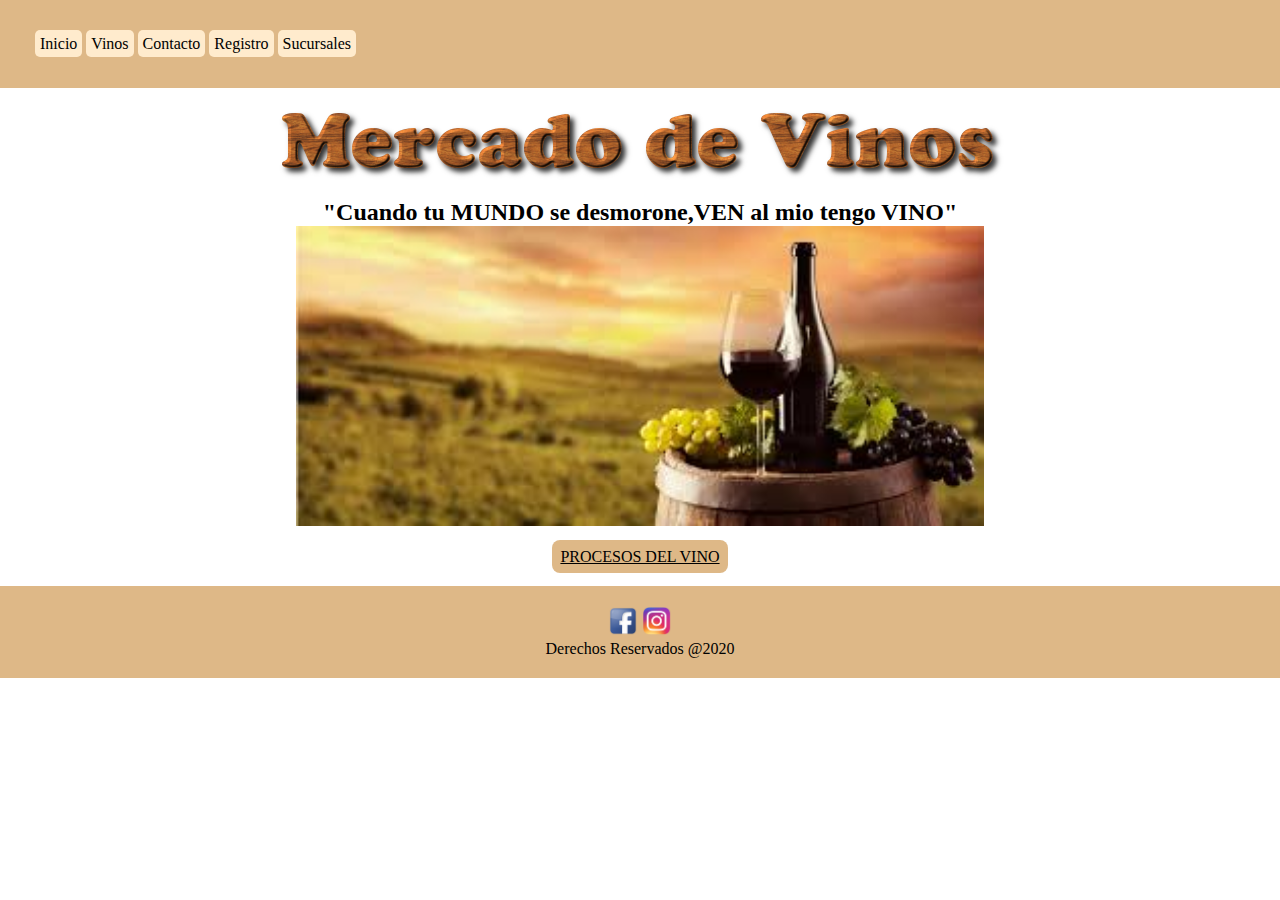
<file: TP1.CC/index.html>
<!DOCTYPE html>
<html lang="es">
<head>
    <meta charset="UTF-8">
    <meta name="viewport" content="width=device-width, initial-scale=1.0">
    <title>Wine</title>
    <link rel="stylesheet" href="css/main.css">
</head>
<body>
   
    <header>
         <nav>
            <a class="nav" href="index.html">Inicio</a>
            <a class="nav" href="about.html">Vinos</a>
            <a class="nav" href="contac.html">Contacto</a>
            <a class="nav" href="registro.html">Registro</a>
            <a class="nav" href="surcusales.html">Sucursales</a>
         </nav>
    </header>

    <menu>
             <h1><img src="imagenes/logo.png" alt=""></h1>
             <H2>"Cuando tu MUNDO se desmorone,VEN al mio tengo VINO"</H2>
            <img src="imagenes/vino.jpg" height="300" alt="Imagen ilustrativa">
    <menu>
        <br>
    <div>
             <a class="proceso" href="Proceso.html">PROCESOS DEL VINO</a>
    </div>   

    <footer>
            <a href="https://www.facebook.com/login/" target="_blank"><img src="imagenes/icono.002.png" alt="" height="30"><i class="fa fa-facebook" aria-hidden="true"></i></a>
            <a href="https://www.instagram.com//" target="_blank"><img src="imagenes/icono001.png" alt="" height="30"><i class="fa fa-imstagram" aria-hidden="true"></i> </a>
            <p>Derechos Reservados @2020</p>  
    </footer>

</body>
</html>
</file>
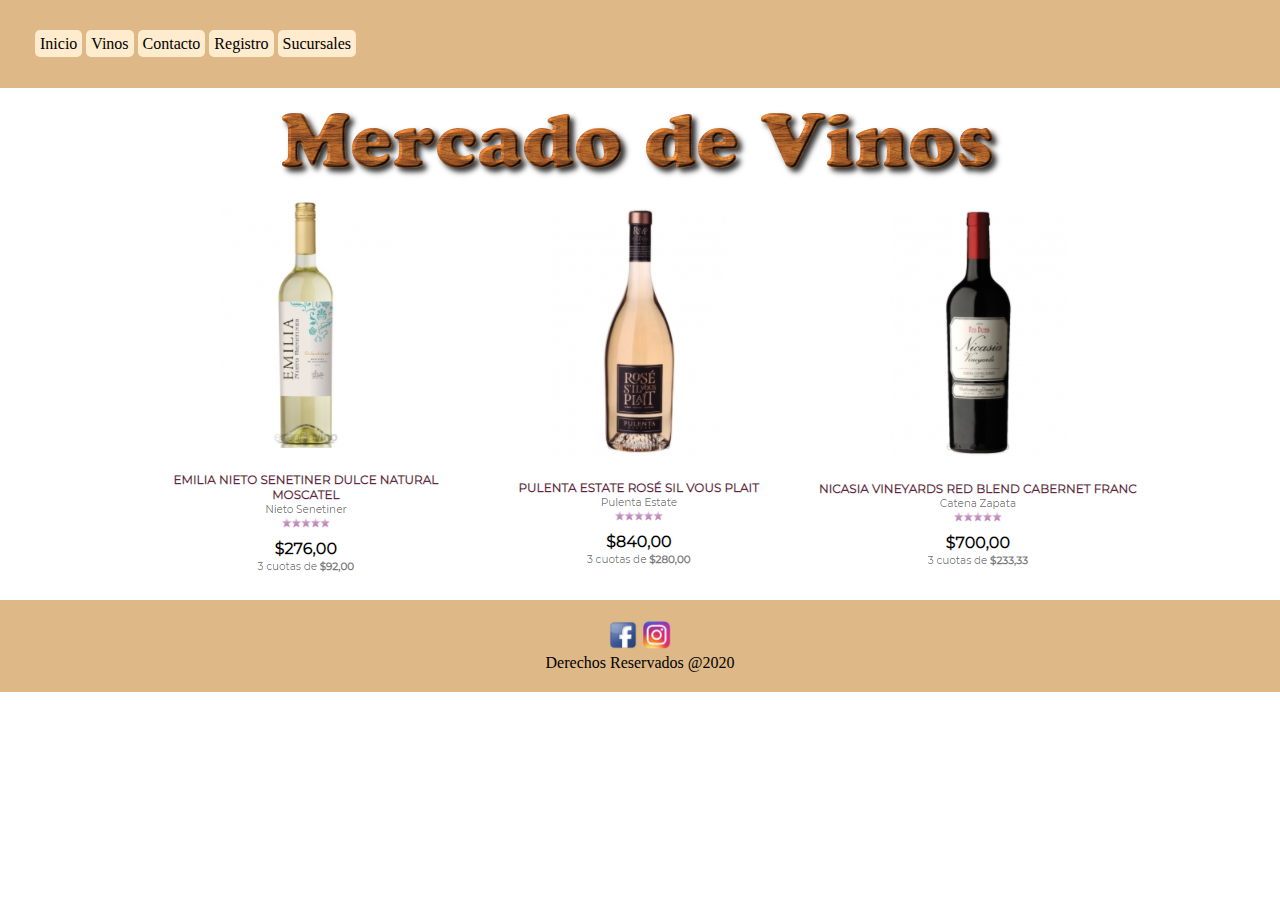
<file: TP1.CC/about.html>
<!DOCTYPE html>
<html lang="en">
<head>
    <meta charset="UTF-8">
    <meta name="viewport" content="width=device-width, initial-scale=1.0">
    <title>Wine</title>
    <link rel="stylesheet" href="css/main.css">
</head>

<body>
    <header>
        <nav>
           <a  class="nav" href="index.html">Inicio</a>
           <a  class="nav" href="about.html">Vinos</a>
           <a  class="nav" href="contac.html">Contacto</a>
           <a  class="nav" href="registro.html">Registro</a>
           <a  class="nav" href="surcusales.html">Sucursales</a>

        </nav>
    </header>

    <menu>
            <h1><img src="imagenes/logo.png" alt=""></h1>
        
            <img src="imagenes/vino01.png" alt="" hspace="35" ><img src="imagenes/vino02.png" alt="" hspace="50" ><img src="imagenes/vino03.png" alt="" hspace="30">
        
    </menu>

    <footer>
        
             <a href="https://www.facebook.com/login/" target="_blank"><img src="imagenes/icono.002.png" alt="" height="30"><i class="fa fa-facebook" aria-hidden="true"></i></a>
            <a href="https://www.instagram.com//" target="_blank"><img src="imagenes/icono001.png" alt="" height="30"><i class="fa fa-imstagram" aria-hidden="true"></i> </a>
         <p>Derechos Reservados @2020 </p>
       
    </footer>
</body>
</html>
</file>
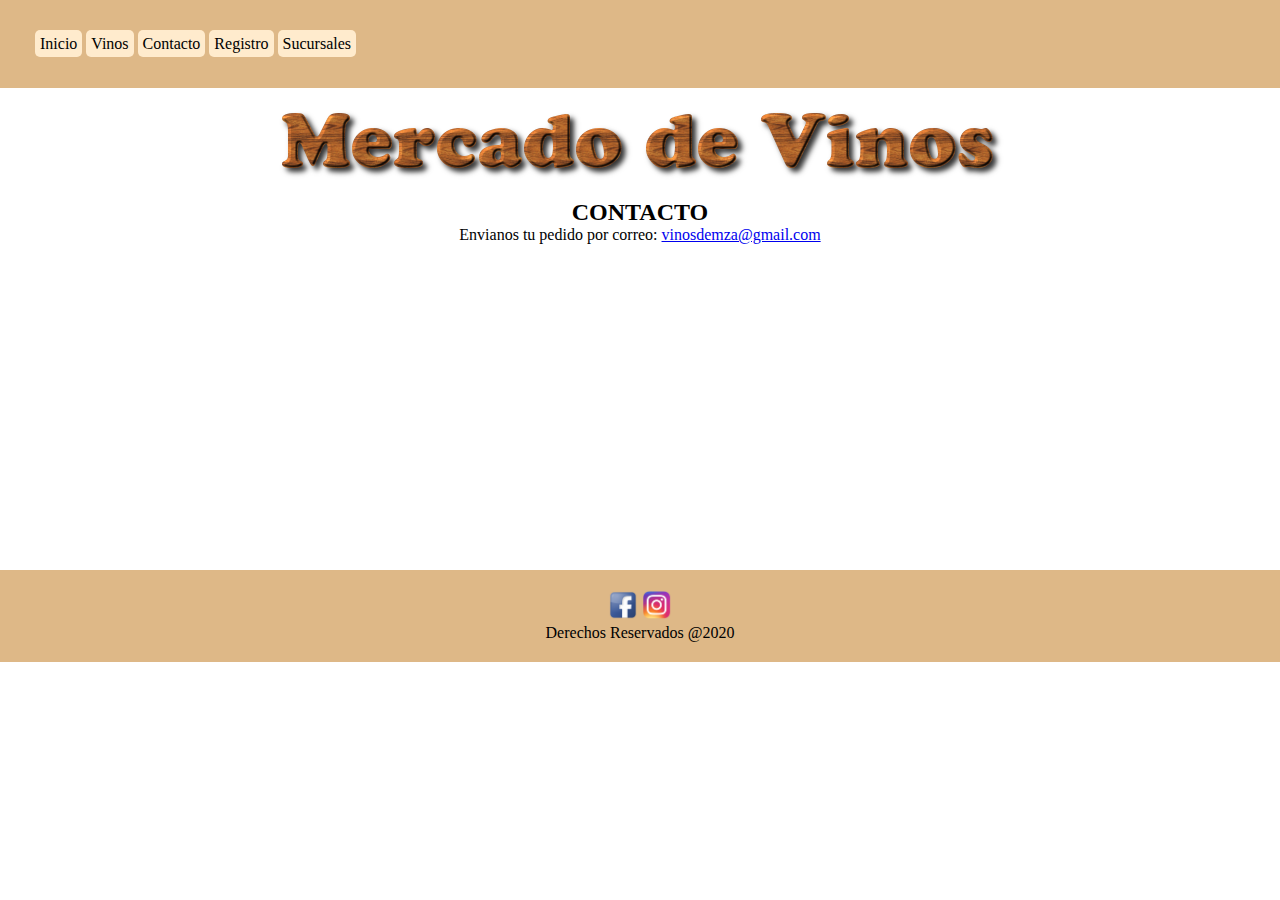
<file: TP1.CC/contac.html>
<!DOCTYPE html>
<html lang="en">
<head>
    <meta charset="UTF-8">
    <meta name="viewport" content="width=device-width, initial-scale=1.0">
    <title>Wine</title>
    <link rel="stylesheet" href="css/main.css">
</head>
<body>
    <header>
        <nav>
           
           <a  class="nav" href="index.html">Inicio</a>
           <a  class="nav" href="about.html">Vinos</a>
           <a  class="nav" href="contac.html">Contacto</a>
           <a  class="nav" href="registro.html">Registro</a>
           <a  class="nav" href="surcusales.html">Sucursales</a>
        </nav>
    </header>
 <menu>
    <h1 style="text-align: center;" ><img src="imagenes/logo.png" alt=""></h1>
    <h2>CONTACTO</h2>
    <P>Envianos tu pedido por correo: <a href="mailto:vinosdemza@gmail.com">vinosdemza@gmail.com</a></P>    
 </menu>   
 <br><br><br><br><br><br><br><br><br><br><br><br><br><br><br><br><br>
<footer>
    
    <a href="https://www.facebook.com/login/" target="_blank"><img src="imagenes/icono.002.png" alt="" height="30"><i class="fa fa-facebook" aria-hidden="true"></i></a>
    <a href="https://www.instagram.com//" target="_blank"><img src="imagenes/icono001.png" alt="" height="30"><i class="fa fa-imstagram" aria-hidden="true"></i> </a>
    <p>Derechos Reservados @2020</p>
    
</footer>

    
</body>
</html>
</file>
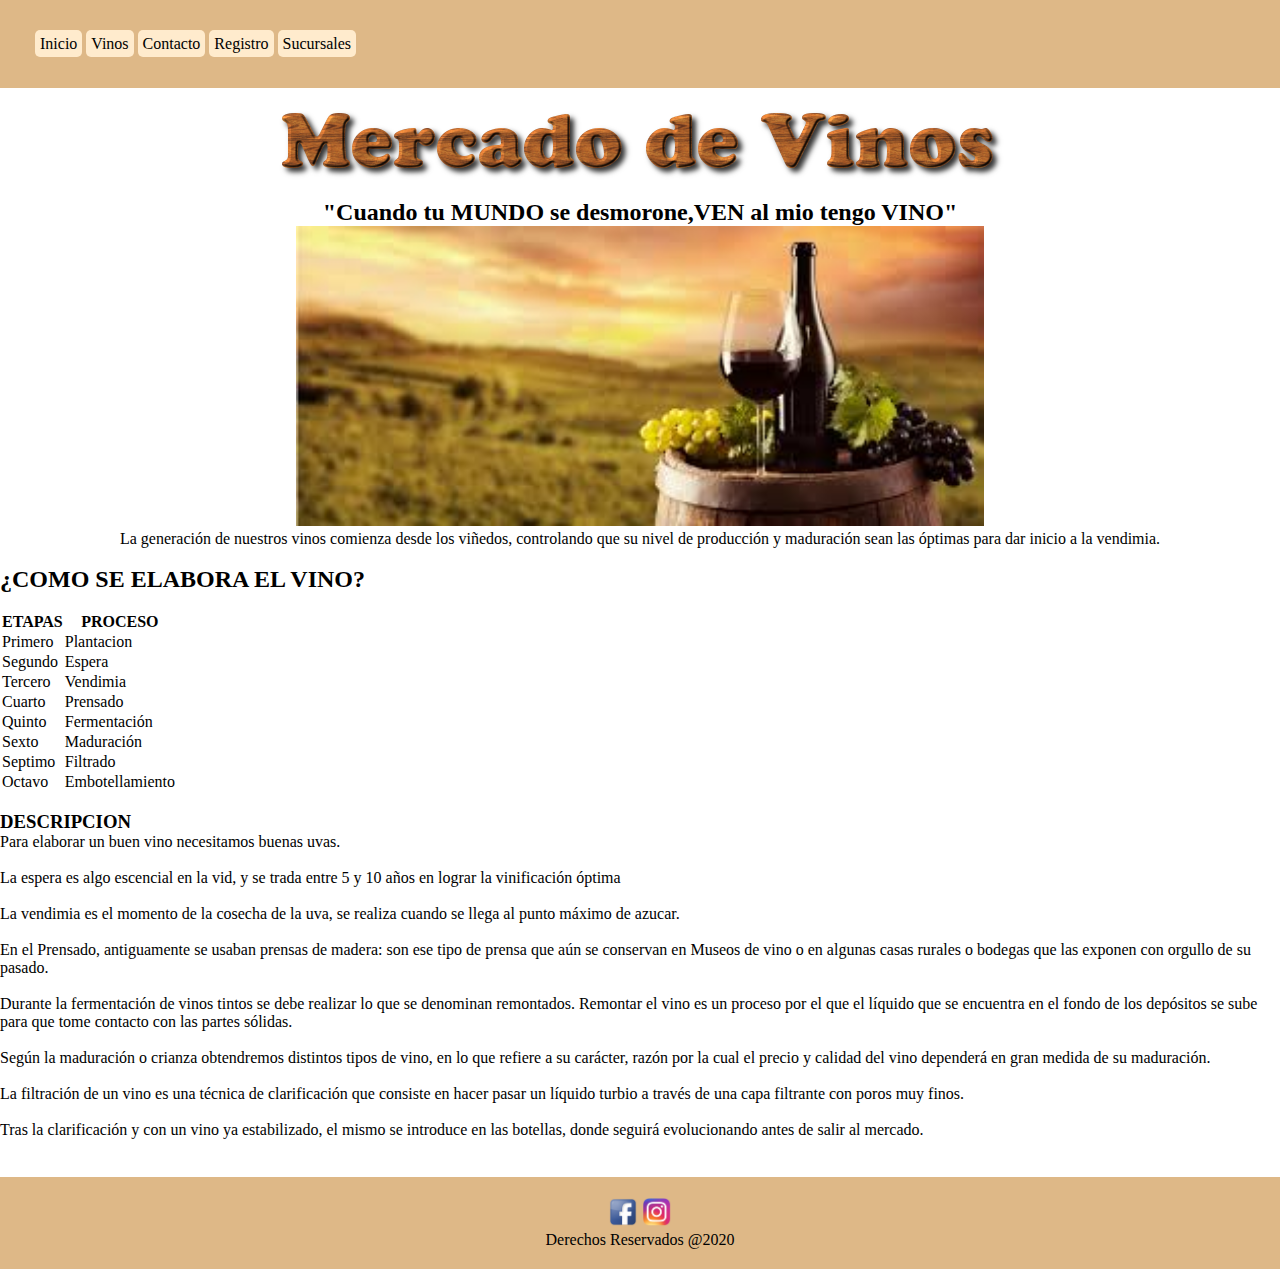
<file: TP1.CC/Proceso.html>
<!DOCTYPE html>
<html lang="en">
<head>
    <meta charset="UTF-8">
    <meta name="viewport" content="width=device-width, initial-scale=1.0">
    <title>Wine</title>
    <link rel="stylesheet" href="css/main.css">
</head>
<body>
    <header>
        <nav>
            <a class="nav" href="index.html">Inicio</a>
            <a class="nav" href="about.html">Vinos</a>
            <a class="nav" href="contac.html">Contacto</a>
            <a class="nav" href="registro.html">Registro</a>
            <a class="nav" href="surcusales.html">Sucursales</a>
        </nav>
    </header>

<menu>
   <h1><img src="imagenes/logo.png" alt=""></h1>  
    <H2>"Cuando tu MUNDO se desmorone,VEN al mio tengo VINO"</H2>
    <img src="imagenes/vino.jpg" height="300" alt="Imagen ilustrativa"> 
    <a href="Proceso.html"></a><p>La generación de nuestros vinos comienza desde los viñedos, controlando que su nivel de producción y maduración sean las óptimas para dar inicio a la vendimia.</p>
    <br>
</menu>
<div>
<a href="Proceso.html"></a>
<h2>¿COMO SE ELABORA EL VINO?</h2>
<br>
<p>
</div>
<table>
    <tr>
        <th> ETAPAS</th>
        <th>PROCESO</th>
    </tr>
    <tr>
        <td>Primero</td>
        <td>Plantacion</td>
    </tr>
    <tr>
        <td>Segundo</td>
        <td>Espera</td>
    </tr>
    <tr>
        <td>Tercero</td>
        <td>Vendimia</td>
    </tr>
    <tr>
        <td>Cuarto</td>
        <td>Prensado</td>
    </tr>
    <tr>
        <td>Quinto</td>
        <td>Fermentación</td>
    </tr>
    <tr>
        <td>Sexto</td>
        <td>Maduración</td>
    </tr>
    <tr>
        <td>Septimo</td>
        <td>Filtrado</td>
    </tr>
    <tr>
        <td>Octavo</td>
        <td>Embotellamiento</td>
    </tr>
</table>
    <br>
    <ul>
    <h3>DESCRIPCION</h3>
        <li>Para elaborar un buen vino necesitamos buenas uvas.</li><br>
        <li>La espera es algo escencial en la vid, y se trada entre 5 y 10 años en lograr la vinificación óptima</li><br>
        <li>La vendimia es el momento de la cosecha de la uva, se realiza cuando se llega al punto máximo de azucar.</li><br>
        <li>En el Prensado, antiguamente se usaban prensas de madera: son ese tipo de prensa que aún se conservan en Museos de vino o en algunas casas rurales o bodegas que las exponen con orgullo de su pasado.</li><br>
        <li>Durante la fermentación de vinos tintos se debe realizar lo que se denominan remontados. Remontar el vino es un proceso por el que el líquido que se encuentra en el fondo de los depósitos se sube para que tome contacto con las partes sólidas.</li><br>
        <li>Según la maduración o crianza obtendremos distintos tipos de vino, en lo que refiere a su carácter, razón por la cual el precio y calidad del vino dependerá en gran medida de su maduración.</li><br>
        <li>La filtración de un vino es una técnica de clarificación que consiste en hacer pasar un líquido turbio a través de una capa filtrante con poros muy finos.</li><br>
        <li>Tras la clarificación y con un vino ya estabilizado, el mismo se introduce en las botellas, donde seguirá evolucionando antes de salir al mercado. </li><br>
    </ul>
    </p>
    <footer>
        <a href="https://www.facebook.com/login/" target="_blank"><img src="imagenes/icono.002.png" alt="" height="30"><i class="fa fa-facebook" aria-hidden="true"></i></a>
        <a href="https://www.instagram.com//" target="_blank"><img src="imagenes/icono001.png" alt="" height="30"><i class="fa fa-imstagram" aria-hidden="true"></i> </a>
    <p>Derechos Reservados @2020</p>
    </footer>
    
</body>
</html>
</file>
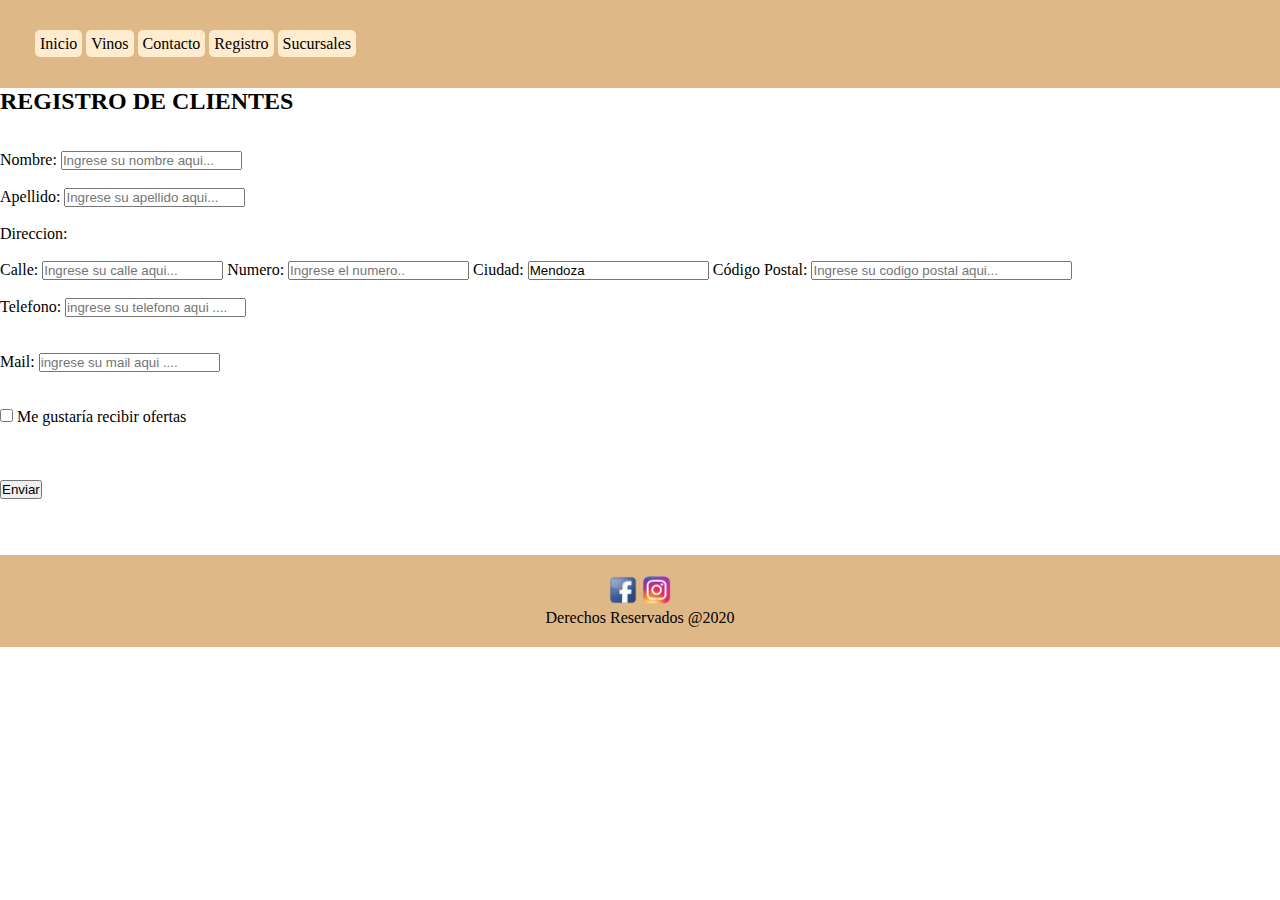
<file: TP1.CC/registro.html>
<!DOCTYPE html>
<html lang="en">
<head>
    <meta charset="UTF-8">
    <meta name="viewport" content="width=device-width, initial-scale=1.0">
    <title>Wine</title>
    <link rel="stylesheet" href="css/main.css">
</head>
<body>
    <header>
        <nav>
            <a class="nav" href="index.html">Inicio</a>
            <a class="nav" href="about.html">Vinos</a>
            <a class="nav" href="contac.html">Contacto</a>
            <a class="nav" href="registro.html">Registro</a>
            <a class="nav" href="surcusales.html">Sucursales</a>
        </nav>
    </header>
<div>
    <h2>REGISTRO DE CLIENTES</h2>
    <br><br>
    <form action="show_data.html" target="_blank">

        <label for="firstname">Nombre: </label>         <input type="text"     name="firstname" id="firstname"  placeholder="Ingrese su nombre aqui..." required> 
        <br><br>
        <label  for="lastname">Apellido:</label>        <input type="text"     name="lastname"  id="lastname"   placeholder="Ingrese su apellido aqui..." required>
        <br> <br>
        <div  class="direccion" >
            <p>Direccion:</p><br>
            <label for="street">Calle:</label>          <input type="text"     name="street"    id="street"     placeholder="Ingrese su calle aqui...">
            <label for="number">Numero:</label>         <input type="number"   name="number"    id="number"     placeholder="Ingrese el numero..">   
            <label for="city">Ciudad:</label>           <input type="text"     name="city"      id="city"       value="Mendoza"> 
            <label for="zipcode">Código Postal:</label> <input type="text"     name="zipcode"   id="zipcode"  size="30"   placeholder="Ingrese su codigo postal aqui..."> <br><br>
        </div>
        <label for="telefono">Telefono:</label>         <input  type="tel"      name="telefono"  id="telefono"   placeholder="ingrese su telefono aqui ...."> <br>
        <br><br>
        <label for="mail">Mail: </label>                <input  type="email"    name="mail"      id="mail"       placeholder="ingrese su mail aqui ...." required><br>   
        <br><br>

        
       
        <p><label><input type="checkbox" name="ofertas"> Me gustaría recibir ofertas</label></p>
        <br><br><br>
        <input id="submit" type="submit" value="Enviar">
      
      </form>

    </div>
 <br><br>
   <footer>
   
     <a href="https://www.facebook.com/login/" target="_blank"><img src="imagenes/icono.002.png" alt="" height="30"><i class="fa fa-facebook" aria-hidden="true"></i></a>
     <a href="https://www.instagram.com//" target="_blank"><img src="imagenes/icono001.png" alt="" height="30"><i class="fa fa-imstagram" aria-hidden="true"></i> </a>
    <p>Derechos Reservados @2020 </p>
    
</footer>

    
</body>
</html>
</file>
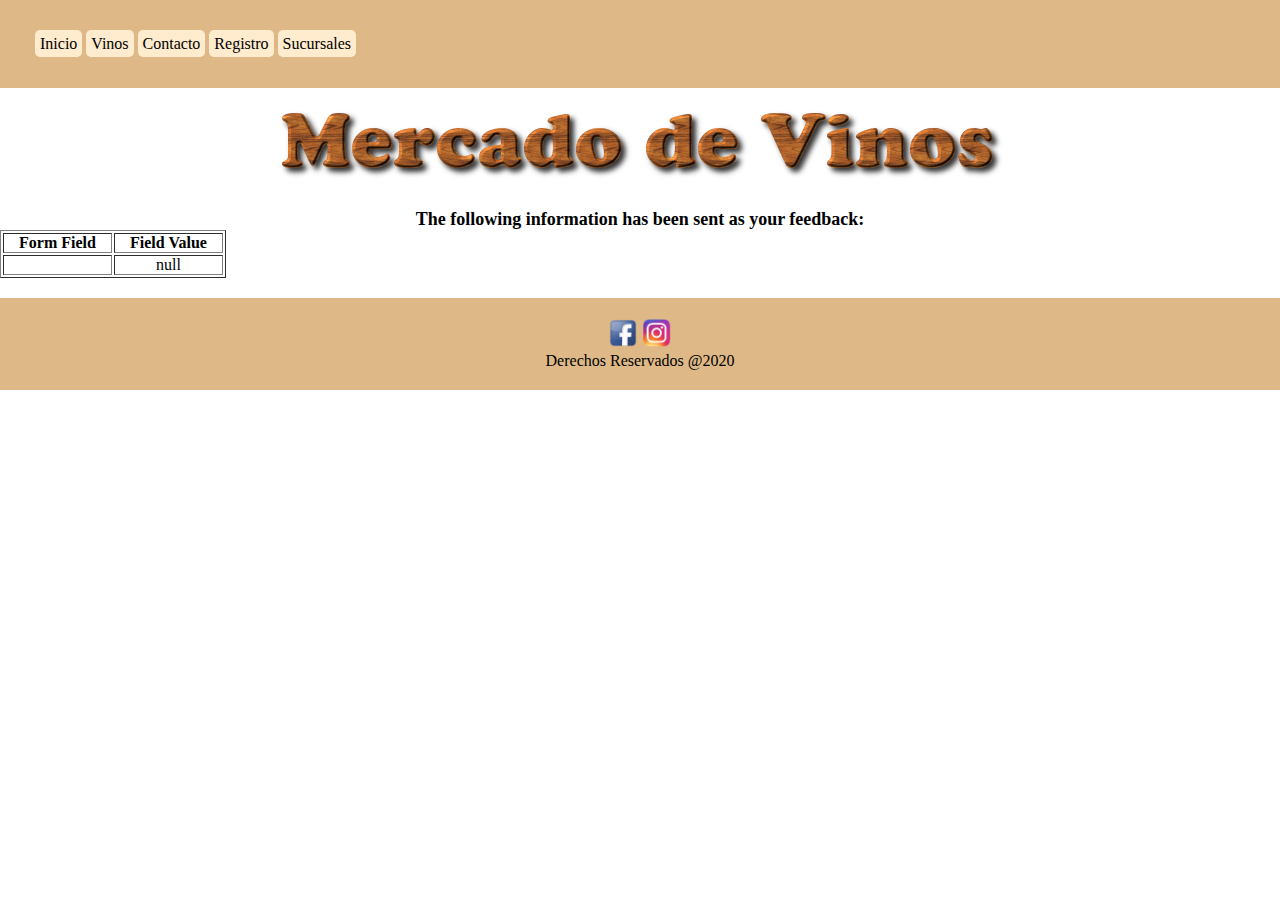
<file: TP1.CC/show_data.html>
<html>
<head>
<title>Wine</title>
<link rel="stylesheet" href="css/main.css">
</head>
<body>
    <header>
        <nav>
          <a class="nav" href="index.html">Inicio</a>
          <a class="nav" href="about.html">Vinos</a>
          <a class="nav" href="contac.html">Contacto</a>
          <a class="nav" href="registro.html">Registro</a>
          <a class="nav" href="surcusales.html">Sucursales</a>
        </nav>
    </header>
   <menu style="text-align: center;">
    <h1><img src="imagenes/logo.png" alt=""></h1>
   </menu>
<p align=center>&nbsp;</p>
<h1 align=center><font size="+1">The following information has been sent as your
  feedback:</font></h1>

<table border="1" align=center width="226">
  <tr>
    <th align="center">Form Field</th>
    <th align="center">Field Value</th>
  </tr>

<script language="javascript">
var args = location.search.substr(1).split('&');
for (var i = 0; i < args.length; ++i) {
  var parts = args[i].split('=');
  if (parts != null) {
    var field = parts[0];
    var value = parts[1];
    if (value == null) {
      value = "null"
    }
    else {
      value = '"' + unescape(value.replace(/\+/g, ' ')) + '"';
    }

    document.writeln('<tr><td align="center">' + field + '</td>');
    document.writeln('<td align="center">' + value + '</td></tr>');
  }
}
</script>

<noscript>
<tr><td>
<p>You need to turn on Javascript in your browser.</p>

<p>In Microsoft Internet Explorer 4 or greater:</p>
<ul>
<li>From the "Tools" menu (in IE 4, it's the "View" menu), select "Internet Options".</li>
<li>Click on the "Security" tab.</li>
<li>Click on the "Custom Level" button. (In IE 4, select "Custom"
and then click on "Settings...".)</li>
<li>Under "Active scripting" make sure "Enable" is selected.</li>
</ul>

<p>In Netscape version 4 or greater:</p>
<ul>
<li>From the <b>Edit</b> menu, select <b>Preferences</b>.</li>
<li>In the <b>Category</b> list on the left, click on the word "Advanced".</li>
<li>In the panel on the right, make sure "Enable JavaScript" is checked.</li>
<li>Click the <b>OK</b> button.</li>
</ul>

</td></tr>
</noscript>

</table>

<footer>
   
    <a href="https://www.facebook.com/login/" target="_blank"><img src="imagenes/icono.002.png" alt="" height="30"><i class="fa fa-facebook" aria-hidden="true"></i></a>
    <a href="https://www.instagram.com//" target="_blank"><img src="imagenes/icono001.png" alt="" height="30"><i class="fa fa-imstagram" aria-hidden="true"></i> </a>
    <p>Derechos Reservados @2020</p>
    
</footer>

</body>
</html>
</file>
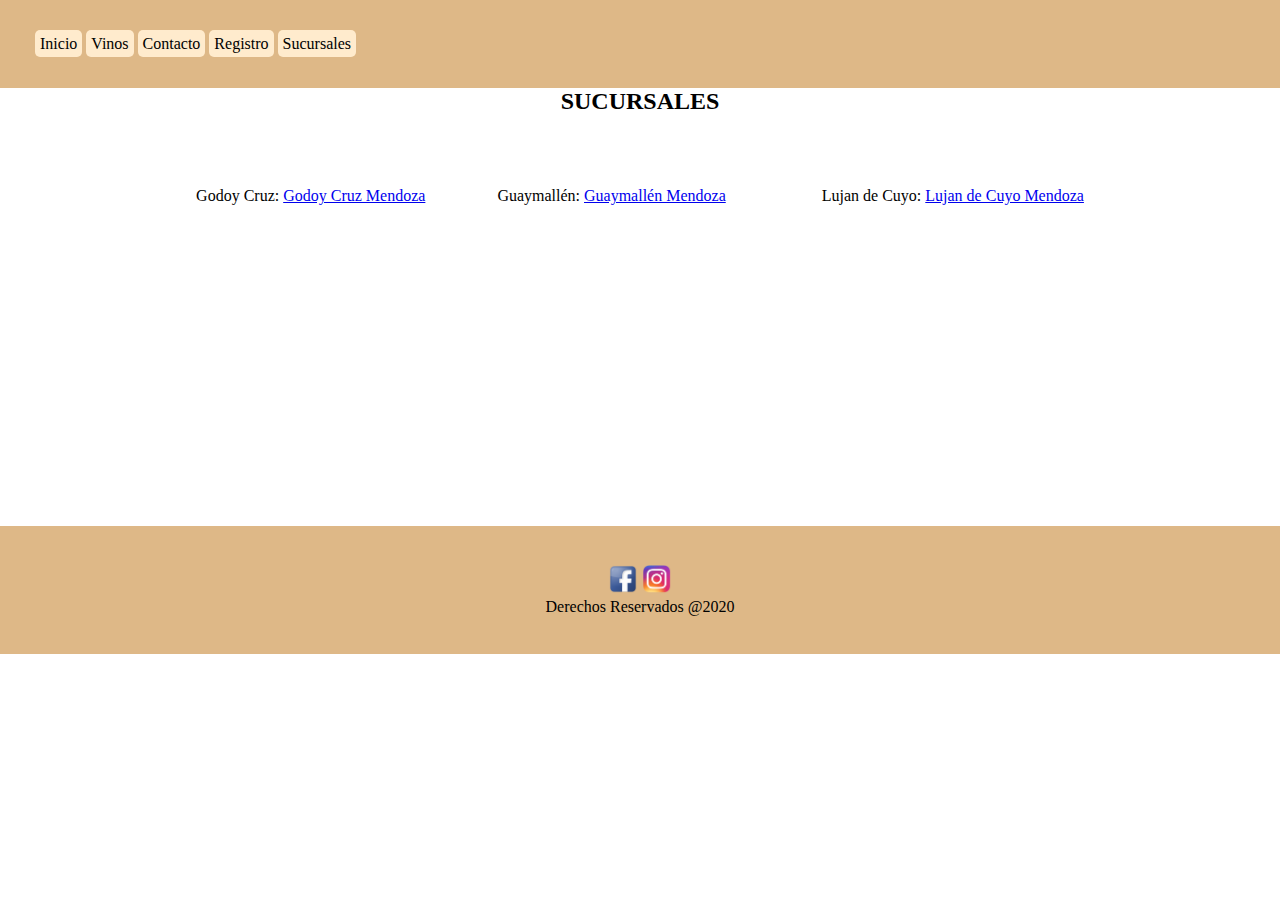
<file: TP1.CC/surcusales.html>
<!DOCTYPE html>
<html lang="en">
<head>
    <meta charset="UTF-8">
    <meta name="viewport" content="width=device-width, initial-scale=1.0">
    <title>Wine</title>
    <link rel="stylesheet" href="css/main.css">
</head>
<body>
    <header>
        <nav>
            <a class="nav" href="index.html">Inicio</a>
            <a class="nav" href="about.html">Vinos</a>
            <a class="nav" href="contac.html">Contacto</a>
            <a class="nav" href="registro.html">Registro</a>
            <a class="nav" href="surcusales.html">Sucursales</a>
        </nav>
    </header>

   <menu>
       <h2>SUCURSALES</h2>
       <br><br><br><br>
       <p>Godoy Cruz: <a href="https://goo.gl/maps/gsTcbehKaR1NJp8P7"  target="_blank">Godoy Cruz Mendoza</a>&nbsp;&nbsp; &nbsp;&nbsp;&nbsp;&nbsp;&nbsp;&nbsp;&nbsp; &nbsp;&nbsp;&nbsp; &nbsp;&nbsp; Guaymallén: <a href="https://goo.gl/maps/bDCpgBRk6TzBSKiH6" target="_blank">Guaymallén Mendoza</a>&nbsp;&nbsp;&nbsp;&nbsp; &nbsp;&nbsp;&nbsp;&nbsp;&nbsp;&nbsp;&nbsp; &nbsp;&nbsp;&nbsp;&nbsp;&nbsp;&nbsp;&nbsp;&nbsp;&nbsp;&nbsp; Lujan de Cuyo: <a href="https://goo.gl/maps/SfBjAM2AMjwNfg2g9" target="_blank" > Lujan de Cuyo Mendoza</a></p>
      

       <iframe src="https://www.google.com/maps/embed?pb=!1m18!1m12!1m3!1d53581.48782708238!2d-68.8847159481323!3d-32.9287463237265!2m3!1f0!2f0!3f0!3m2!1i1024!2i768!4f13.1!3m3!1m2!1s0x967e095dea6a01e7%3A0x90fb57ac5758c337!2sGodoy%20Cruz%2C%20Mendoza!5e0!3m2!1ses-419!2sar!4v1598556315174!5m2!1ses-419!2sar" target="_blank" hspace="80" width="300" height="225" frameborder="0" style="border:0;" allowfullscreen="" aria-hidden="false" tabindex="0"></iframe></iframe>
       <iframe src="https://www.google.com/maps/embed?pb=!1m18!1m12!1m3!1d26798.603576899914!2d-68.82221004228364!3d-32.902783047948546!2m3!1f0!2f0!3f0!3m2!1i1024!2i768!4f13.1!3m3!1m2!1s0x967e0eb159067959%3A0x8eba283386e10cf7!2sGuaymall%C3%A9n%2C%20Mendoza!5e0!3m2!1ses-419!2sar!4v1598557582454!5m2!1ses-419!2sar" target="_blank" hspace="50" width="300" height="225" frameborder="0" style="border:0;" allowfullscreen="" aria-hidden="false" tabindex="0"></iframe>
       <iframe src="https://www.google.com/maps/embed?pb=!1m18!1m12!1m3!1d107076.6345155134!2d-68.93683864913197!3d-32.999956971966974!2m3!1f0!2f0!3f0!3m2!1i1024!2i768!4f13.1!3m3!1m2!1s0x967e750503408331%3A0xd4c62bb79373bea4!2sLuj%C3%A1n%20de%20Cuyo%2C%20Mendoza!5e0!3m2!1ses-419!2sar!4v1598557864633!5m2!1ses-419!2sar" target="_blank" hspace="30" width="300" height="225" frameborder="0" style="border:0;" allowfullscreen="" aria-hidden="false" tabindex="0"></iframe>
   </menu>
     <br><br><br><br>
   <footer>
    <br>
     <a href="https://www.facebook.com/login/" target="_blank"><img src="imagenes/icono.002.png" alt="" height="30"><i class="fa fa-facebook" aria-hidden="true"></i></a>
     <a href="https://www.instagram.com//" target="_blank"><img src="imagenes/icono001.png" alt="" height="30"><i class="fa fa-imstagram" aria-hidden="true"></i> </a>
    <p>Derechos Reservados @2020 </p>
    <br>
</footer>
    
</body>
</html>
</file>
<file: TP1.CC/css/main.css>
*{
    margin: 0px;
    padding: 0px;
}

header {
    text-align:left ;
    background-color: burlywood;
    padding: 35px;
}
menu{
    text-align: center;
}

.nav {
    background-color: blanchedalmond ;   
    color: black;
    text-decoration: none ;
    padding: 5px;
    border-radius: 5px;
}
.proceso{
    background-color: rgb(222, 184, 135) ;
    color: black;
    padding: 8px;
    border-radius: 8px;
}

footer {
    text-align: center;
    background-color: burlywood;
    margin-top: 20px;
    padding: 20px;
    
    
}
</file>
